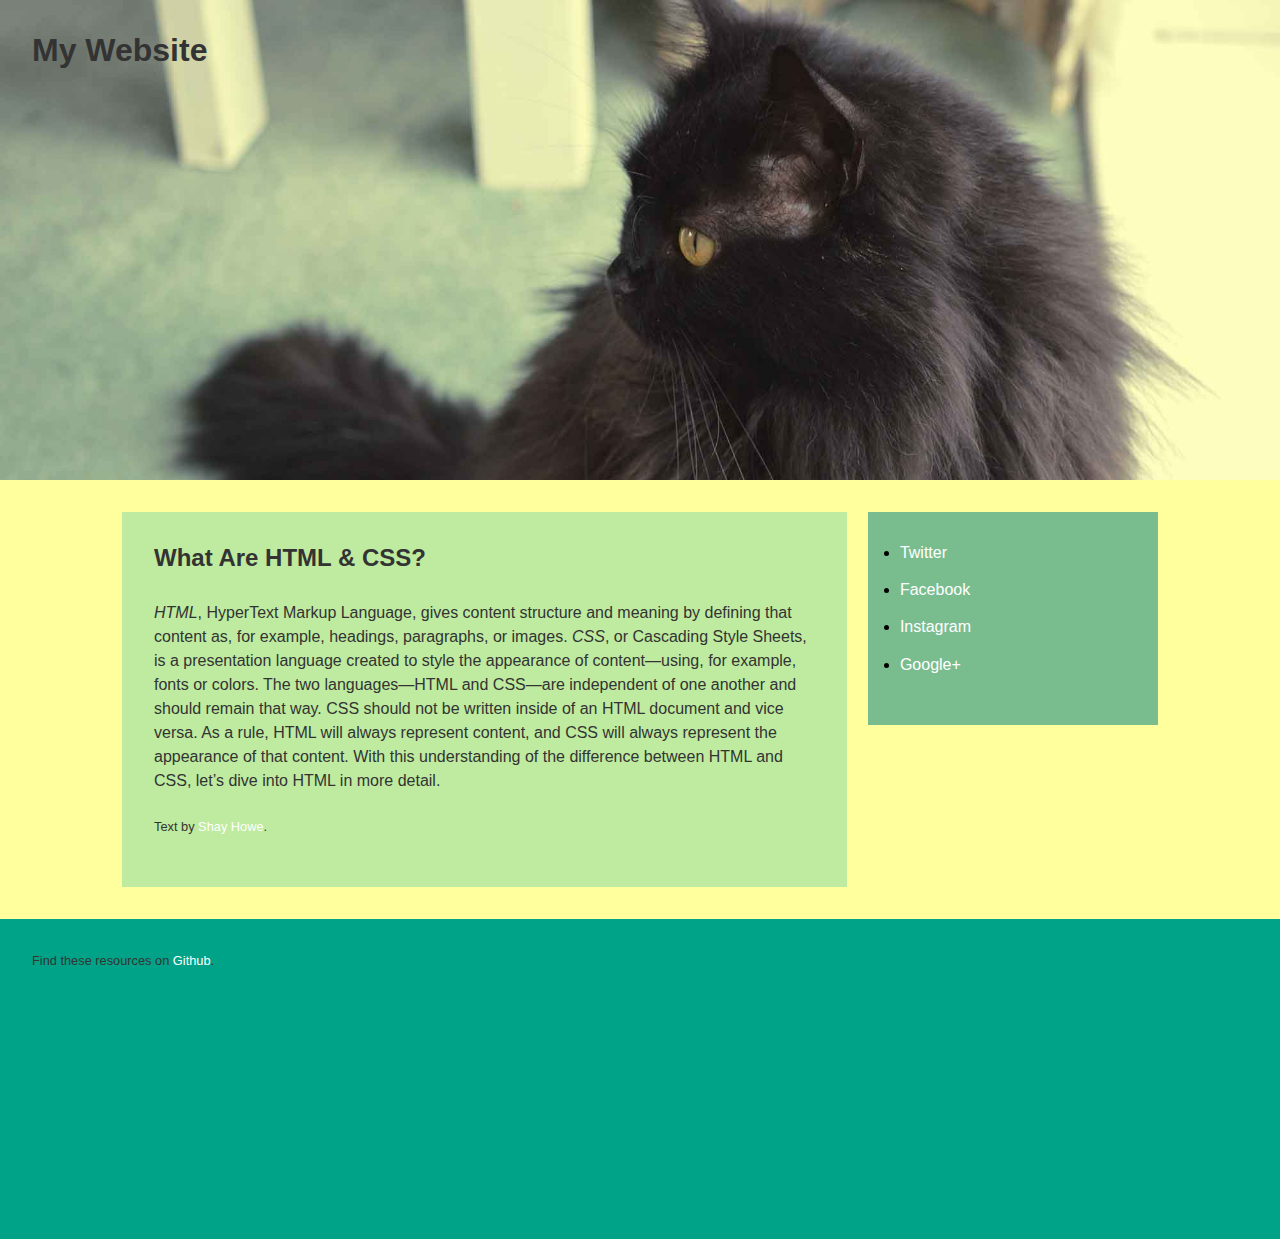
<file: example/index.html>
<!DOCTYPE html>
<html>
    
<head>
    <meta charset="utf-8">
    <meta http-equiv="X-UA-Compatible" content="IE=edge,chrome=1">
    <title>My Website</title>
    <link rel="stylesheet" href="css/main.css">
</head>
    
<body>
    <!--header-->    
    <header>
        <h1>My Website</h1>
    </header>
    <!--wrapper-->
    <div class="wrapper">
        <!--main-->
        <main>
            <article>
                <h2>What Are HTML &amp; CSS?</h2>
                <p><em>HTML</em>, HyperText Markup Language, gives content structure and meaning by defining that content as, for example, headings, paragraphs, or images. <em>CSS</em>, or Cascading Style Sheets, is a presentation language created to style the appearance of content—using, for example, fonts or colors.

The two languages—HTML and CSS—are independent of one another and should remain that way. CSS should not be written inside of an HTML document and vice versa. As a rule, HTML will always represent content, and CSS will always represent the appearance of that content.

With this understanding of the difference between HTML and CSS, let’s dive into HTML in more detail.</p>
                <p class="small">Text by <a href="http://learn.shayhowe.com/">Shay Howe</a>.</p>
            </article>
        <!--aside-->
            <aside>
                <ul>
                    <li><a href="#">Twitter</a></li>
                    <li><a href="#">Facebook</a></li>
                    <li><a href="#">Instagram</a></li>
                    <li><a href="#">Google+</a></li>
                </ul>
            </aside>
        </main>
    </div>
    <!--footer-->
    <footer>
        <p class="small">Find these resources on <a href="https://github.com/mbarker84/code-class">Github</a>.</p>
    </footer>
        
</body>
    
</html>
</file>
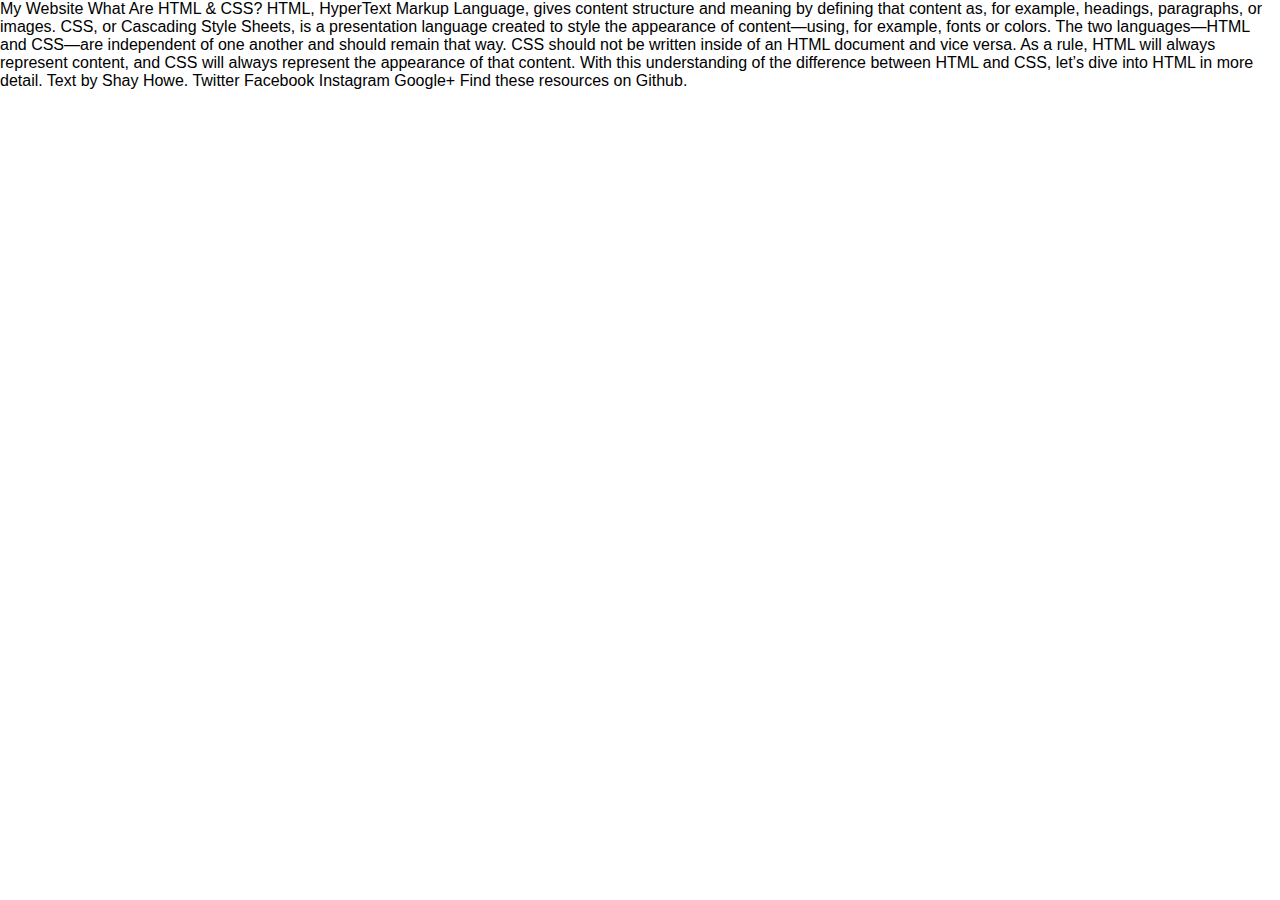
<file: my-website/index.html>
<!DOCTYPE html>
<html>
    
<head>
    <meta charset="utf-8">
    <meta http-equiv="X-UA-Compatible" content="IE=edge,chrome=1">
    <title>My Website</title>
    <link rel="stylesheet" href="css/main.css">
</head>
    
<body>
    
My Website

What Are HTML &amp; CSS?
HTML, HyperText Markup Language, gives content structure and meaning by defining that content as, for example, headings, paragraphs, or images. CSS, or Cascading Style Sheets, is a presentation language created to style the appearance of content—using, for example, fonts or colors. The two languages—HTML and CSS—are independent of one another and should remain that way. CSS should not be written inside of an HTML document and vice versa. As a rule, HTML will always represent content, and CSS will always represent the appearance of that content. With this understanding of the difference between HTML and CSS, let’s dive into HTML in more detail.
Text by Shay Howe.
    
Twitter
Facebook
Instagram
Google+
    
Find these resources on Github.
        
</body>
    
</html>
</file>
<file: example/css/main.css>
*, html, body {
    box-sizing: border-box;
    font-family: 'Helvetica', sans-serif;
    margin: 0;
    padding: 0;
}

body {
    background-color: #FFFF9D;
}

.wrapper {
    max-width: 1100px;
    margin: 0 auto;
}

header {
    height: 30em;
    background-color: #FF6138;
    background-image: url(../img/cat.jpg);
    background-size: cover;
    padding: 2em;
}

article {
    width: 70%;
    background-color: #BEEB9F;
    float: left;
    padding: 2em;
}

aside {
    width: 28%;
    background-color: #79BD8F;
    padding: 2em;
    float: left;
    margin-left: 2%;
}

main {
    padding: 2em;
    background-color: #FFFF9D;
    clear: both;
}
main:before,
main:after {
  content: "";
  display: table;
}
main:after {
  clear: both;
}

footer {
    height: 20em;
    background-color: #00A388;
    clear: both;
    padding: 2em;
}

/* list */

li {
    margin-bottom: 1.2em;
}

a {
    text-decoration: none;
    color: white;
}

/* Fonts */

h1 {
    margin-bottom: 1.2em;
    color: #333;
}

h2 {
    margin-bottom: 1.2em;
    color: #333;
}

p {
    line-height: 1.5;
    color: #333;
    margin-bottom: 1.5em;
}
.small {
    font-size: .8em;
}
</file>
<file: my-website/css/main.css>
*, html, body {
    box-sizing: border-box;
    font-family: 'Helvetica', sans-serif;
    margin: 0;
    padding: 0;
}

body {
}

.wrapper {
}

header {
}

main {
}

article {
}

aside {
}

footer {
}

/* list */

li {
}

a {
}

/* Fonts */

h1 {
}

h2 {
}

p {
}
</file>
